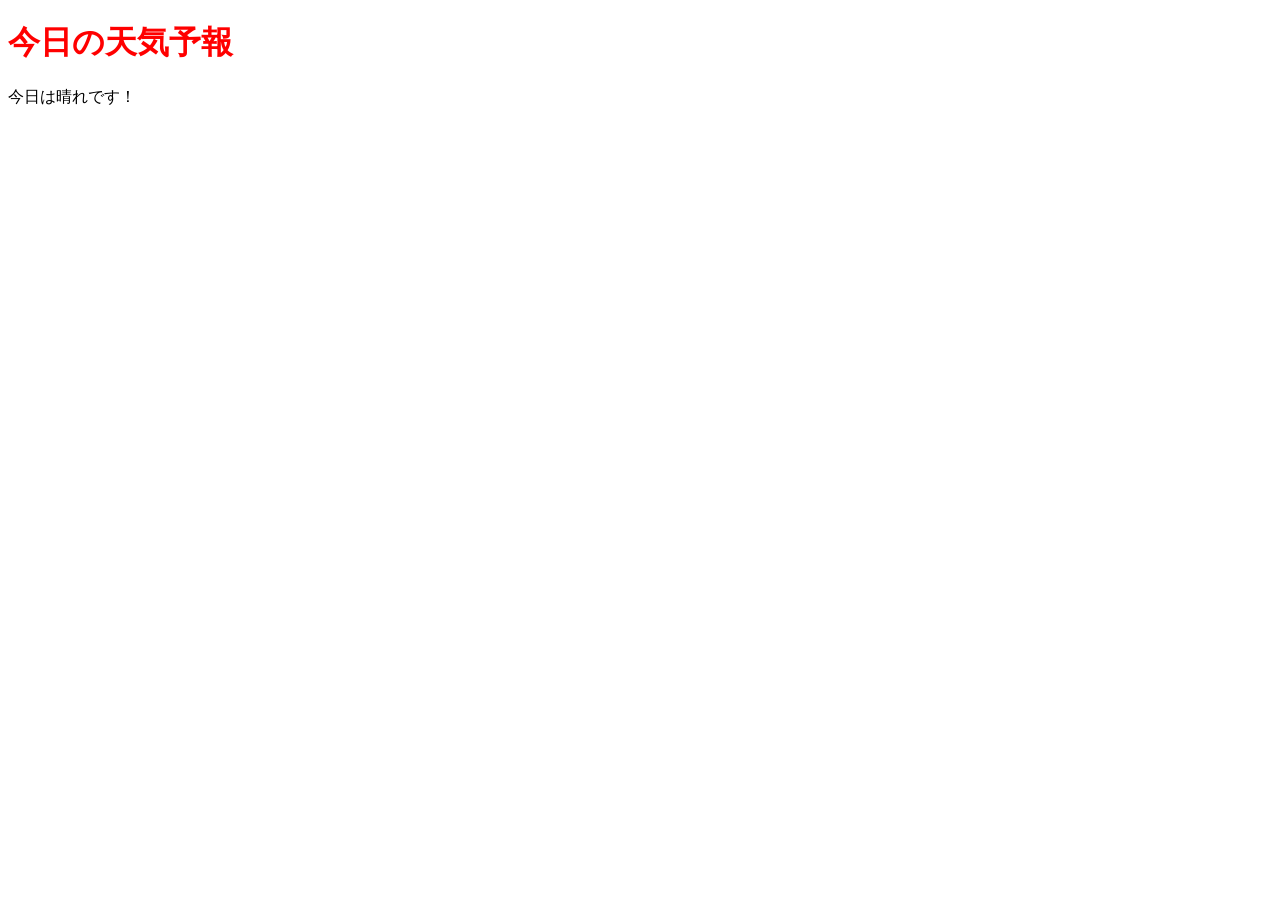
<file: kadai_006/weather.html>
<!DOCTYPE html>
<html lang="ja">
<head>
 <meta charset="UTF-8">
 <title>jQueryの基礎を学ぼう_6章課題</title>
 <link rel="stylesheet" href="weather.css">
</head>
<body>
 <h1 id="target">今日の天気予報</h1>
 <p>今日は晴れです！</p>
 <script src="https://code.jquery.com/jquery-3.6.0.min.js"></script>
 <script src="weather.js"></script>
</body>
</html>
</file>
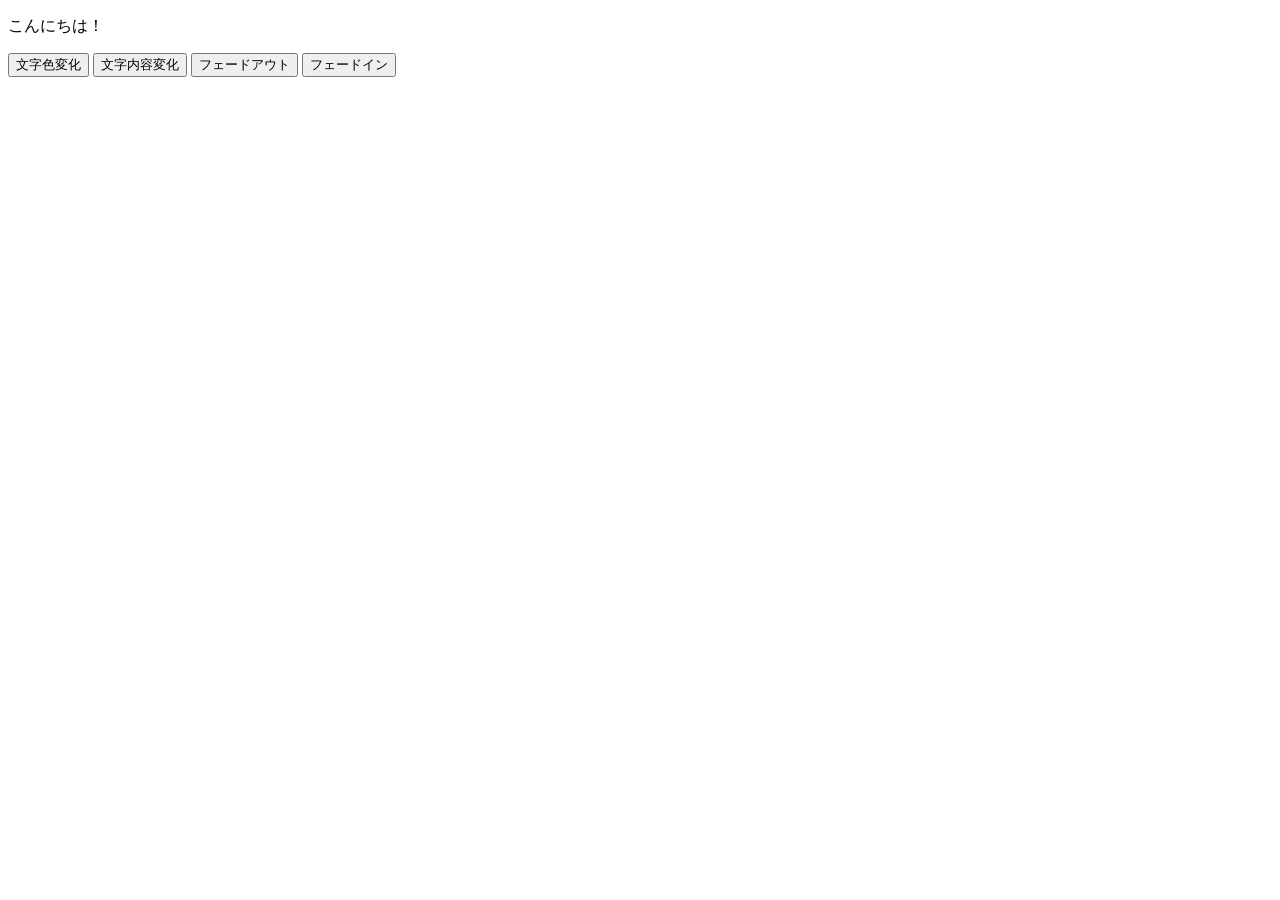
<file: kadai_010/summary.html>
<!DOCTYPE html>
<html lang="ja">
<head>
 <meta charset="UTF-8">
 <title>jQueryの基礎を学ぼう_10章課題</title>
</head>
<body>
 <div>
  <p id="target">こんにちは！</p>
  <button id="change-color">文字色変化</button>
  <button id="change-text">文字内容変化</button>
  <button id="fade-out">フェードアウト</button>
  <button id="fade-in">フェードイン</button>
 </div>
<script src="https://code.jquery.com/jquery-3.6.0.min.js"></script>
<script src="summary.js"></script>
</body>
</html>
</file>
<file: kadai_006/weather.css>
.heading {
  color:#ff0000;
}
</file>
